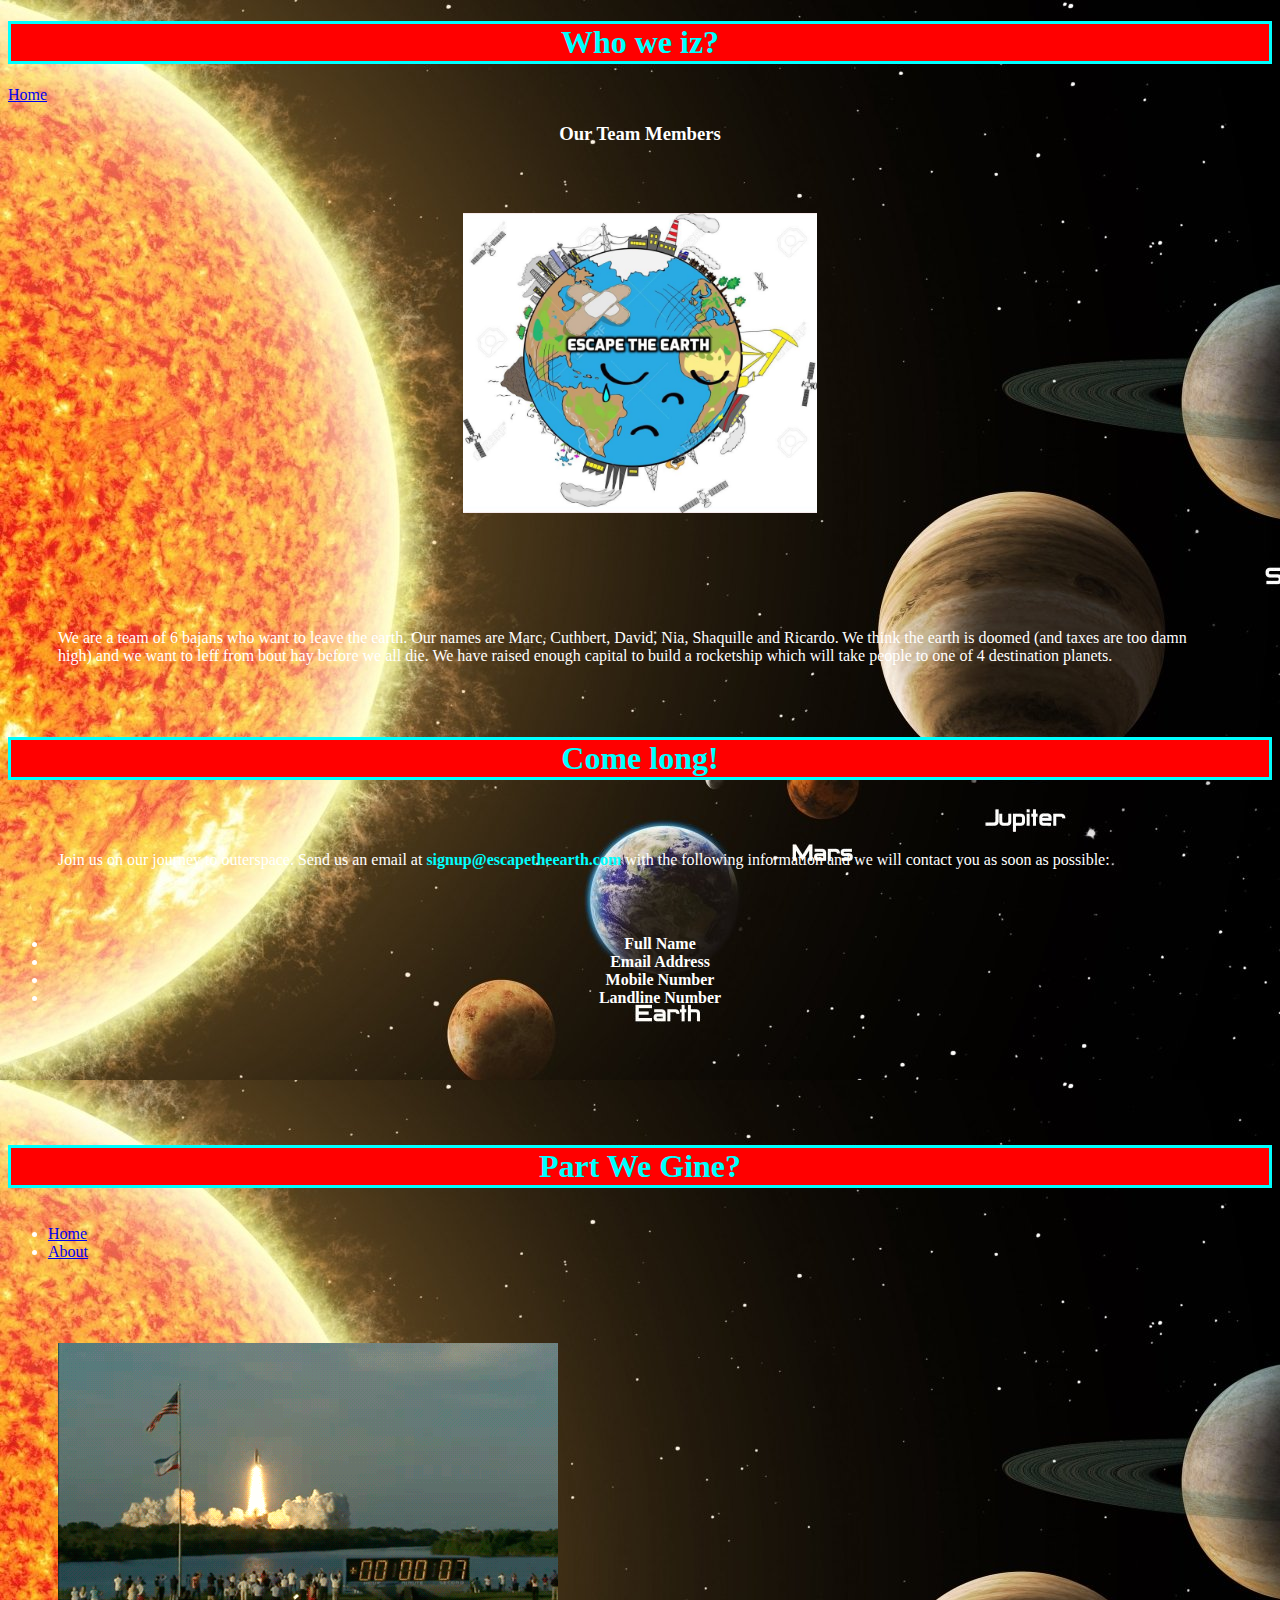
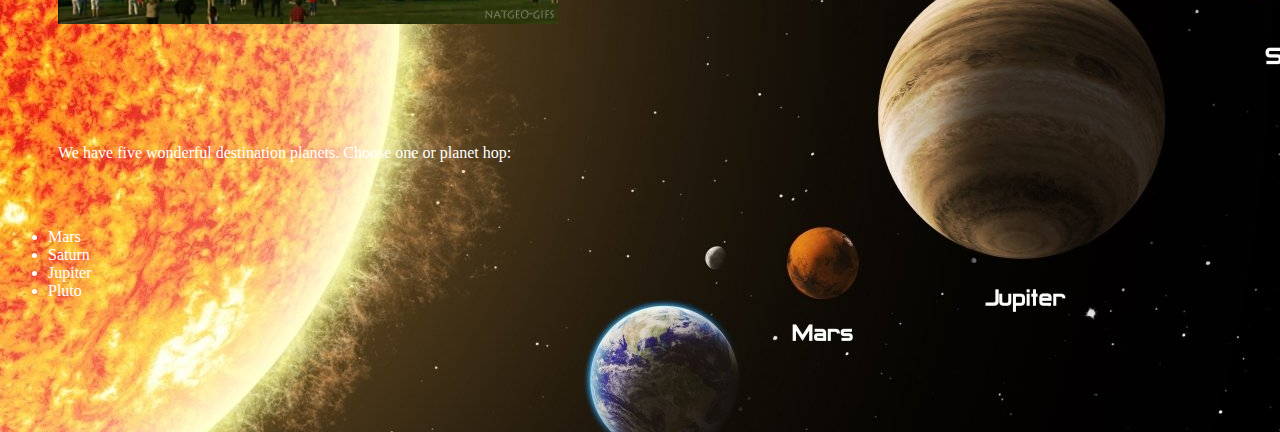
<file: Wholeabout.html>
<!DocType html> 

<html>

<head> 

<title> Who iz we? </title>
<link rel="stylesheet" href="Nia.css" type="text/css">

</style>

</head>


<body>

<header>
     <h1 id="whozwe" style= "color:aqua"> Who we iz? </h1> </header>

<nav>
<a href="index.html"> Home </a> 
</nav>

<section>

<h3 id="ourteam"> Our Team Members </h3>

    <p>
     <img id="stickteam" style="height:300px; width:300;" src="team.jpg"
    </p>

<p> 
    We are a team of 6 bajans who want to leave the earth. Our names are Marc, Cuthbert, David, Nia, Shaquille and Ricardo. We think the earth is doomed (and taxes are too damn high) and we want to leff from bout hay before we all die. We have raised enough capital to build a rocketship which will take people to one of 4 destination planets.
</p>

</section>


<header> 
    <h1 id="comelong"> Come long! </h1> 
</header>

    <section>
         <article>
            
            <p> Join us on our journey to outerspace. Send us an email at <b id="email"> signup@escapetheearth.com </b> with the following information and we will contact you as soon as possible: 
                <b class="info"> <ul> 
                <li> Full Name </li>
                <li> Email Address </li> 
                <li> Mobile Number</li>
                <li> Landline Number</li>
                </ul> </b>
            </p>
        
         </article>
    </section>

    <header>
            <h1 id="comelong"> Part We Gine? </h1> </header>
       
   <nav id="nav">
        <ul> 
         <li> <a href="index.html"> Home </a> </li> 
         <li> <a href="aboutindex.html"> About </a> </li> 
        </ul>
       
   </nav>
   
   <section>
        <article>
   
               <p>
                       <img id="rocketgif" src="rocket.gif" 
                      </p>
           
           <p> 
               We have five wonderful destination planets. Choose one or planet hop:
               <ul> <li> Mars </li>
               <li> Saturn </li>
               <li> Jupiter </li>
               <li> Pluto </li>
               </ul> 
           </p>
       
        </article>
   </section>
   

</body>

</html>
</file>
<file: Nia.css>
body{
    background-image: url(comeBackground.jpg); color:white;   
}

#joinUs{
    font-size:25; font-weight:bold; 
}

#comelong{
    color:aqua; display:block; text-align:center; background-color:red;  border-style:solid; 
}

#ourteam{
    text-align:center;
}

#email{
    color:aqua; font-weight:bold;
}

#nav{
    display:inline-block;
}

#stickteam{
    display: block; margin-left: auto; margin-right: auto;

    #rocketgif{
        display: block; margin-left: auto; margin-right: auto; 
    }
}

header{
    text-align:center; font-size:40; color:aqua;
}

.navBarText{
    color:turquoise; font-size:20; text-align:right; display:inline-block; 
}

p{
    padding:50px;
}

#whozwe{
color:aqua; background-color:red; border-style:solid; 
}

.info{
    text-align:center; 
}
</file>
